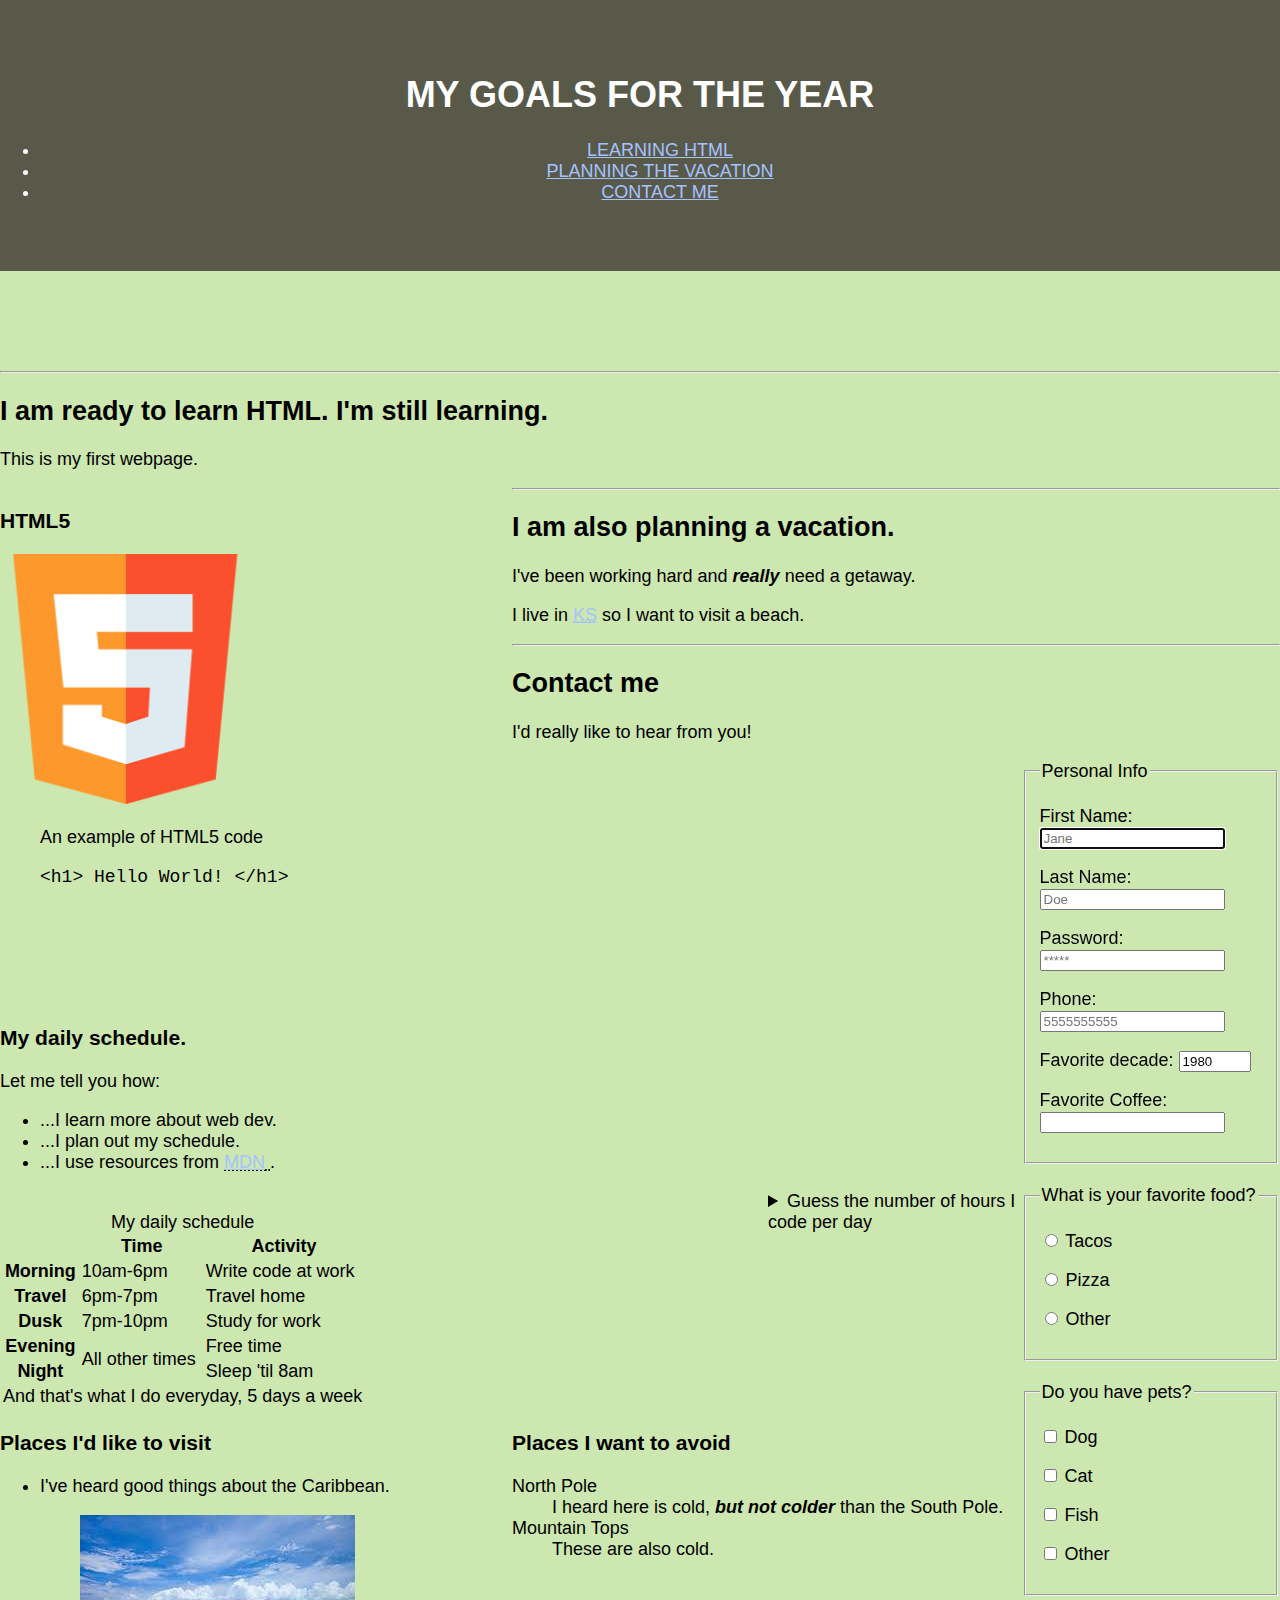
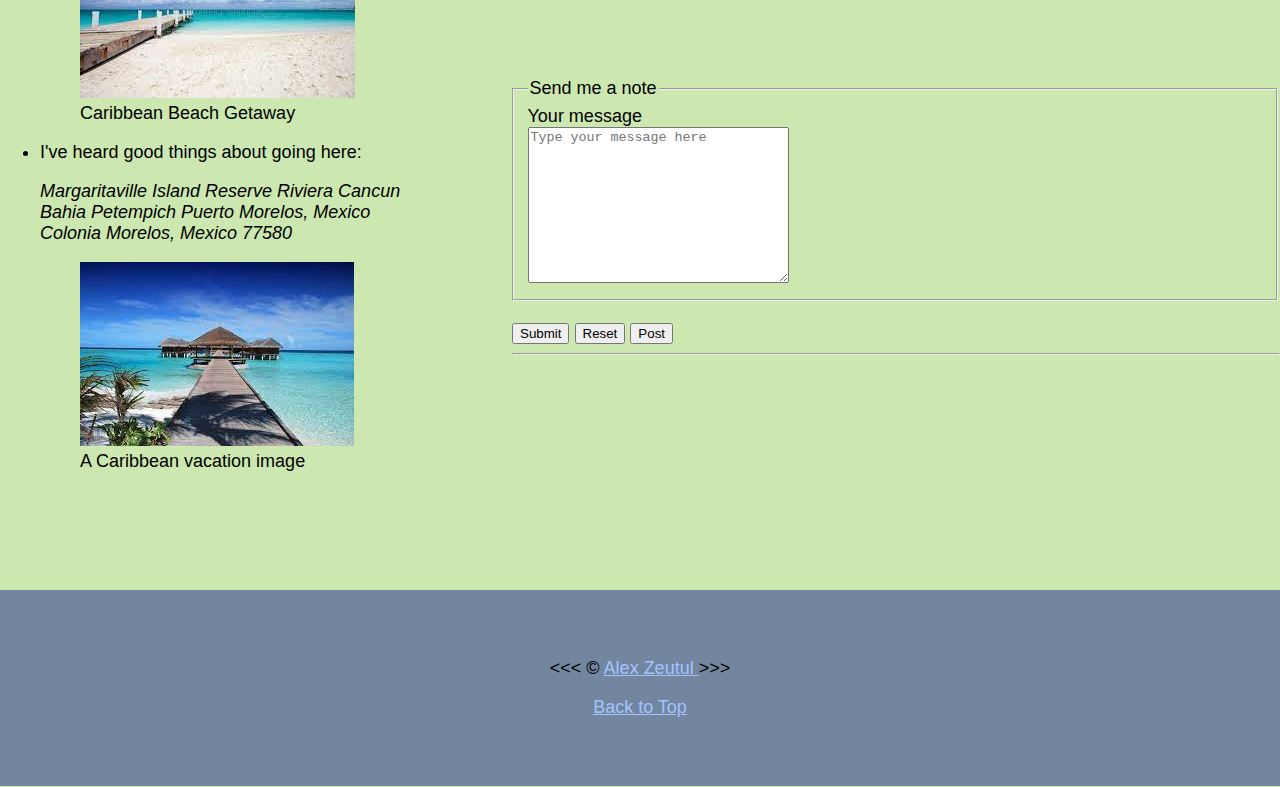
<file: index.html>
<!DOCTYPE html>
<html lang="en">
  <head>
    <meta charset="UTF-8" />
    <meta name="author" content="Alex Zeu" />
    <meta
      name="description"
      content="This page contains all the things I am learning and creating as I learn HTML."
    />
    <title>My first Web Page</title>
    <link rel="icon" href="html5.png" type="image/x-icon" />
    <link rel="stylesheet" href="main.css" type="text/css" />
  </head>

  <body>
    <header>
      <h1>My goals for the year</h1>

      <nav aria-label="primary-navigation">
        <ul>
          <li>
            <a href="#html">Learning HTML</a>
          </li>

          <li>
            <a href="#vacation">Planning the vacation</a>
          </li>
          <li>
            <a href="#contact">Contact me</a>
          </li>
        </ul>
      </nav>
    </header>

    <hr />

    <main>
      <article id="html">
        <h2>I am ready to learn HTML. I'm still learning.</h2>
        <p>This is my first webpage.</p>
        <section>
          <h3>HTML5</h3>

          <img
            src="img/html5.png"
            alt="HTML5 Logo"
            title="I am learning HTML5"
            width="250"
          />

          <figure>
            <figcaption>
              An example of HTML5 code
              <p>
                <code> &lt;h1&gt; Hello World! &lt;/h1&gt; </code>
              </p>
            </figcaption>
          </figure>
        </section>

        <section class="container">
          <h3>My daily schedule.</h3>
          <p>Let me tell you how:</p>
          <ul>
            <li>...I learn more about web dev.</li>
            <li>...I plan out my schedule.</li>
            <li>
              ...I use resources from
              <abbr title="Mozilla Developer Network">
                <a href="https://developer.mozilla.org/">MDN</a> </abbr
              >.
            </li>
          </ul>
          <aside>
            <details>
              <summary>Guess the number of hours I code per day</summary>
              <p>I start at 10AM and i write code for 8 hours every day.</p>
            </details>
          </aside>
          <br />
          <table>
            <caption>
              My daily schedule
            </caption>
            <thead>
              <tr>
                <th>&nbsp;</th>
                <th scope="col">Time</th>
                <th scope="col">Activity</th>
              </tr>
            </thead>
            <tbody>
              <tr>
                <th scope="row">Morning</th>
                <td>
                  <time datetime="10:00">10am</time>-<time datetime="18:00"
                    >6pm</time
                  >
                </td>
                <td>Write code at work</td>
              </tr>
              <tr>
                <th scope="row">Travel</th>
                <td>
                  <time datetime="18:00">6pm</time>-<time datetime="19:00"
                    >7pm</time
                  >
                </td>
                <td>Travel home</td>
              </tr>
              <tr>
                <th scope="row">Dusk</th>
                <td>
                  <time datetime="19:00">7pm</time>-<time datetime="22:00"
                    >10pm</time
                  >
                </td>
                <td>Study for work</td>
              </tr>
              <tr>
                <th scope="row">Evening</th>
                <td rowspan="2">All other times</td>
                <td>Free time</td>
              </tr>
              <tr>
                <th scope="row">Night</th>
                <td>Sleep 'til 8am</td>
              </tr>
            </tbody>
            <tfoot>
              <tr>
                <td colspan="3">
                  And that's what I do everyday, 5 days a week
                </td>
              </tr>
            </tfoot>
          </table>
        </section>
      </article>

      <hr />

      <article id="vacation">
        <h2>I am also planning a vacation.</h2>
        <p>
          I've been working hard and <em><strong>really</strong></em> need a
          getaway.
        </p>
        <p>
          I live in
          <a href="https://en.wikipedia.org/wiki/Kansas"
            ><abbr title="Kansas">KS</abbr></a
          >
          so I want to visit a beach.
        </p>

        <section>
          <h3>Places I'd like to visit</h3>
          <ul>
            <li>
              <p>I've heard good things about the Caribbean.</p>
              <figure>
                <img
                  src="img/caribbean.jpg"
                  alt="Caribbean Beach"
                  title="I want to visit a Caribbean Beach"
                />
                <figcaption>Caribbean Beach Getaway</figcaption>
              </figure>
            </li>
            <li>
              <p>I've heard good things about going here:</p>
              <address>
                Margaritaville Island Reserve Riviera Cancun<br />
                Bahia Petempich Puerto Morelos, Mexico<br />
                Colonia Morelos, Mexico 77580
              </address>
              <figure>
                <img
                  src="img/vacation.jpg"
                  alt="Cancun Vacation"
                  title="It's 5 o'clock somewhere!"
                />
                <figcaption>A Caribbean vacation image</figcaption>
              </figure>
            </li>
          </ul>
        </section>

        <!-- TODO: Add more places -->

        <section>
          <h3>Places I want to avoid</h3>
          <dl>
            <dt>North Pole</dt>
            <dd>
              I heard here is cold,
              <strong><em>but not colder</em></strong> than the South Pole.
            </dd>

            <dt>Mountain Tops</dt>
            <dd>These are also cold.</dd>
          </dl>
        </section>
      </article>

      <hr />

      <article id="contact">
        <h2>Contact me</h2>
        <p>I'd really like to hear from you!</p>

        <form action="https://httpbin.org/get" method="get">
          <fieldset>
            <legend>Personal Info</legend>
            <p>
              <label for="firstName">First Name:</label>
              <input
                type="text"
                name="firstName"
                id="firstName"
                placeholder="Jane"
                autocomplete="on"
                required
                autofocus
              />
            </p>

            <p>
              <label for="lastName">Last Name:</label>
              <input
                type="text"
                name="lastName"
                id="lastName"
                placeholder="Doe"
                autocomplete="on"
                required
              />
            </p>

            <p>
              <label for="password">Password:</label>
              <input
                type="password"
                name="password"
                id="password"
                placeholder="*****"
                required
              />
            </p>

            <p>
              <label for="phone">Phone:</label>
              <input
                type="tel"
                name="phone"
                id="phone"
                placeholder="5555555555"
                required
                pattern="[0-9]{3}[0-9]{3}[0-9]{4}"
              />
            </p>

            <p>
              <label for="decade">Favorite decade:</label>
              <input
                type="number"
                name="decade"
                id="decade"
                min="1950"
                max="2020"
                step="10"
                value="1980"
              />
            </p>

            <!-- <p>
        <label for="coffee">Favorite coffee:</label>
        <select name="coffee" id="coffee" multiple size="5">
          <optgroup label="Coffees">
            <option value="regular coffee">Regular Coffee</option>
            <option value="iced coffee">Iced Coffee</option>
          </optgroup>
          <optgroup label="Espresso Drinks">
            <option value="latte">Latte</option>
            <option value="cappuccino" selected>Cappuccino</option>
            <option value="cortado">Cortado</option>
            <option value="americano">Americano</option>
          </optgroup>
          <option value="other">Other</option>
        </select>
      </p> -->

            <p>
              <label for="coffee">Favorite Coffee:</label>
              <input type="text" name="coffee" id="coffee" list="coffee-list" />
              <datalist id="coffee-list">
                <option value="Coffee"></option>
                <option value="Latte"></option>
                <option value="Espresso"></option>
                <option value="Cappuccino"></option>
                <option value="Americano"></option>
                <option value="Other"></option>
              </datalist>
            </p>
          </fieldset>
          <br />
          <fieldset>
            <legend>What is your favorite food?</legend>
            <p>
              <input type="radio" name="food" id="tacos" value="tacos" />
              <label for="tacos">Tacos</label>
            </p>
            <p>
              <input type="radio" name="food" id="pizza" value="pizza" />
              <label for="pizza">Pizza</label>
            </p>
            <p>
              <input type="radio" name="food" id="other" value="other" />
              <label for="other">Other</label>
            </p>
          </fieldset>
          <br />
          <fieldset>
            <legend>Do you have pets?</legend>
            <p>
              <input type="checkbox" name="pets" id="dog" value="dog" />
              <label for="dog">Dog</label>
            </p>
            <p>
              <input type="checkbox" name="pets" id="cat" value="cat" />
              <label for="cat">Cat</label>
            </p>
            <p>
              <input type="checkbox" name="pets" id="fish" value="fish" />
              <label for="fish">Fish</label>
            </p>
            <p>
              <input
                type="checkbox"
                name="pets"
                id="otherPet"
                value="otherPet"
              />
              <label for="otherPet">Other</label>
            </p>
          </fieldset>
          <br />
          <fieldset>
            <legend>Send me a note</legend>
            <label for="message">Your message</label>
            <br />
            <textarea
              name="message"
              id="message"
              cols="30"
              rows="10"
              placeholder="Type your message here"
            ></textarea>
          </fieldset>
          <br>
          <button type="submit">Submit</button>
          <button type="reset">Reset</button>
          <button type="submit" formaction="https://httpbin.org/post" formmethod="post">Post</button>
        </form>
      </article>
    </main>

    <hr />
    <footer>
      <p>
        &lt;&lt;&lt; &copy; <a href="about.html"> Alex Zeutul </a> &gt;&gt;&gt;
      </p>
      <p>
        <a href="#">Back to Top</a>
      </p>
    </footer>
  </body>
</html>
</file>
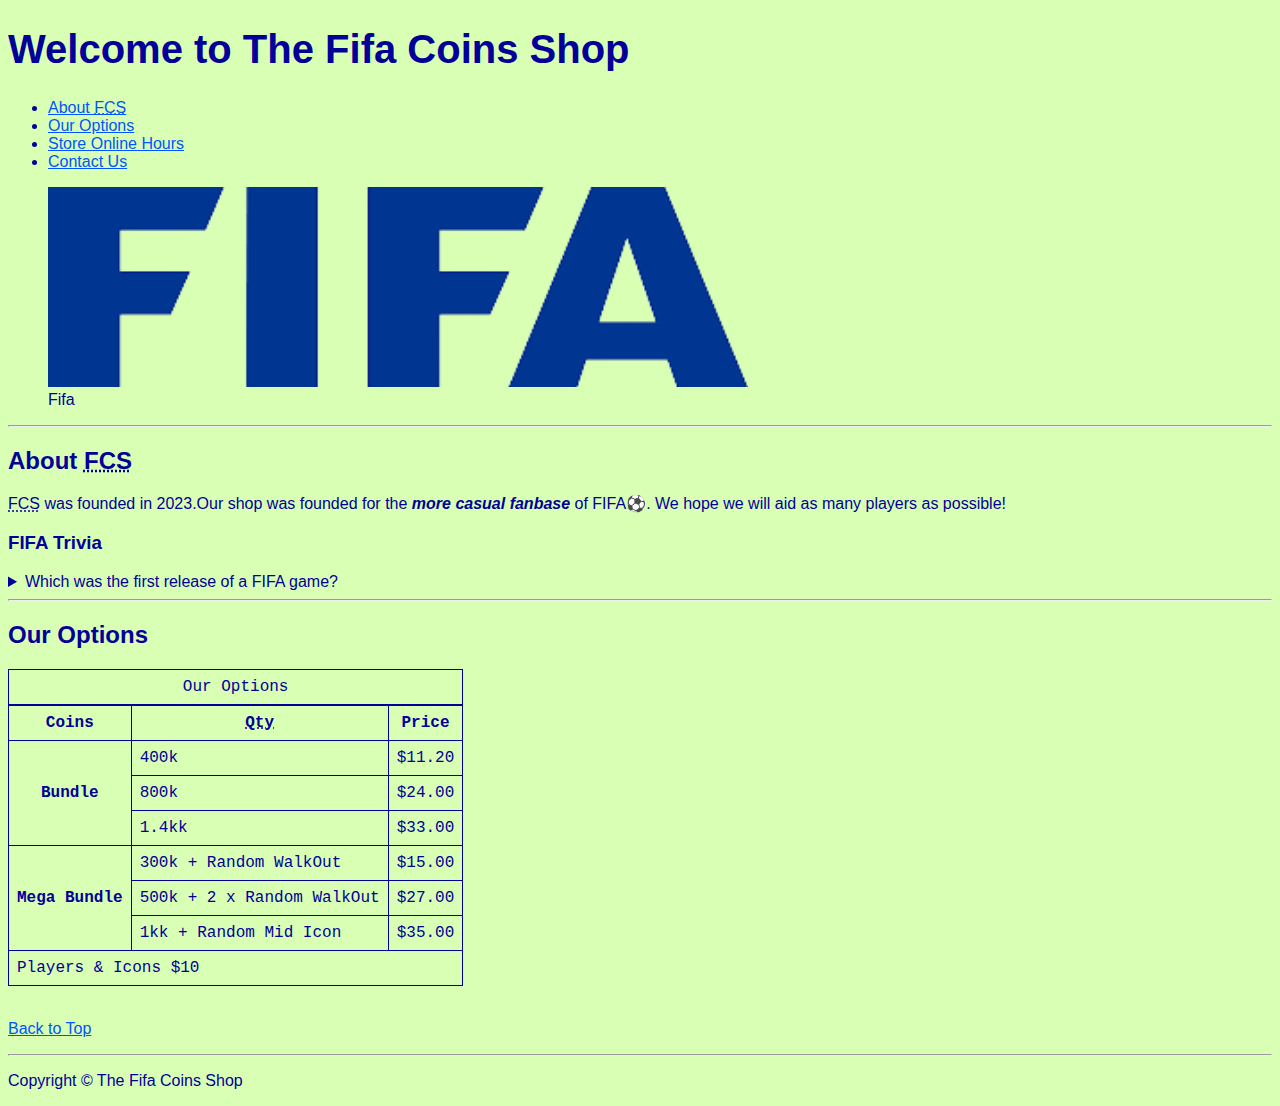
<file: final-project/index.html>
<!DOCTYPE html>
<html lang="en">
  <head>
    <meta charset="UTF-8" />
    <meta name="author" content="Alex Zeu" />
    <meta
      name="description"
      content="The official website for the Fifa Coins Shop"
    />
    <title>The Fifa Coins Shop</title>
    <link rel="icon" href="star.png" type="image/x-icon" />
    <link rel="stylesheet" href="css/stylesheet.css" />
  </head>

  <body style="background-color: rgb(216, 255, 180); font-family: Impact, Haettenschweiler, 'Arial Narrow Bold', sans-serif;">
    <header>
      <h1 style="font-size: 40px">Welcome to The Fifa Coins Shop</h1>
      <nav>
        <ul>
          <li>
            <a href="#about"
              >About <abbr title="The Fifa Coins Shop">FCS</abbr></a
            >
          </li>
          <li>
            <a href="#option">Our Options</a>
          </li>
          <li>
            <a href="hours.html">Store Online Hours</a>
          </li>
          <li>
            <a href="contact.html">Contact Us</a>
          </li>
        </ul>
      </nav>

      <figure>
        <img src="img/fifa.png" alt="Fifa" title="Who doesn't love Fifa" width="700" height="200"/>
        <figcaption>Fifa</figcaption>
      </figure>
    </header>

    <hr />
    <main>
      <article id="about">
        <h2>About <abbr title="The Fifa Coins Shop">FCS</abbr></h2>
        <p>
          <abbr title="The Fifa Coins Shop">FCS</abbr> was founded in
          <time datetime="2023">2023</time>.Our shop was founded for the
          <strong><em>more casual fanbase</em></strong> of FIFA⚽. We hope we
          will aid as many players as possible!
        </p>
        <aside>
          <h3>FIFA Trivia</h3>
          <details>
            <summary>Which was the first release of a FIFA game?</summary>
            <p>
              The first ever release of a FIFA game was FIFA International
              Soccer, with it's date being 15 December 1993
            </p>
          </details>
        </aside>
      </article>
      <hr>
      <article id="option">
        <h2>Our Options</h2>
        <table>
          <caption>
            Our Options
          </caption>
          <thead>
            <tr>
              <th>Coins</th>
              <th scope="col"><abbr title="Quantity">Qty</abbr></th>
              <th scope="col">Price</th>
            </tr>
          </thead>
          <tbody>
            <tr>
              <th scope="row" rowspan="3">
                Bundle
              </th>
              <td>400k</td>
              <td>$11.20</td>
            </tr>
            <tr>
              <td>800k</td>
              <td>$24.00</td>
            </tr>
            <tr>
              <td>1.4kk</td>
              <td>$33.00</td>
            </tr>
            <tr>
              <th scope="row" rowspan="3">
                Mega Bundle
              </th>
              <td>300k + Random WalkOut</td>
              <td>$15.00</td>
            </tr>
            <tr>
              <td>500k + 2 x Random WalkOut</td>
              <td>$27.00</td>
            </tr>
            <tr>
              <td>1kk + Random Mid Icon</td>
              <td>$35.00</td>
            </tr>
          </tbody>
          <tfoot>
            <tr>
              <td colspan="3">Players &amp; Icons $10</td>
            </tr>
          </tfoot>
        </table>
        <br>
        <p>
          <a href="#">Back to Top</a>
        </p>
      </article>
    </main>

    <hr />

    <footer>
      <p>Copyright &copy; The Fifa Coins Shop</p>
    </footer>
  </body>
</html>
</file>
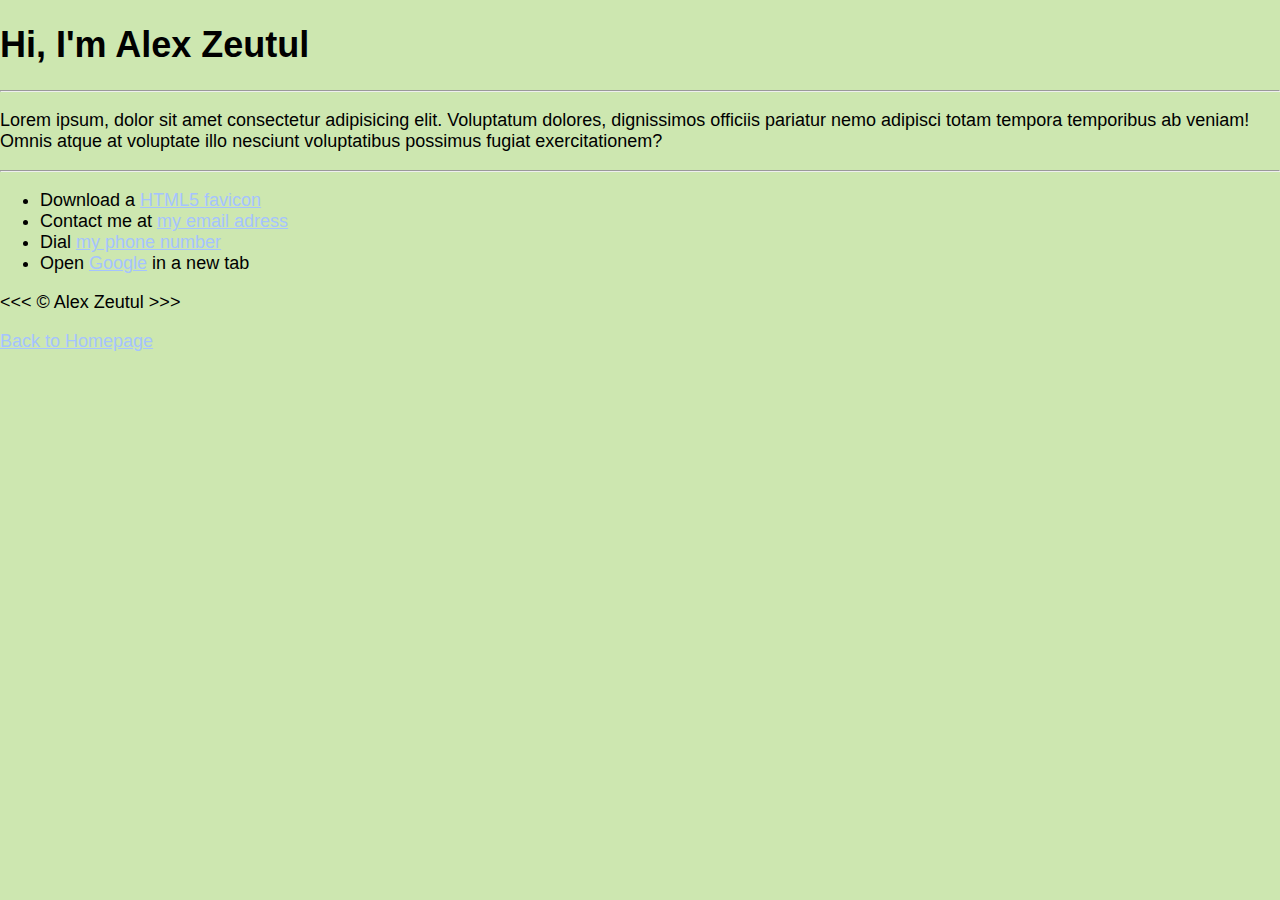
<file: about.html>
<!DOCTYPE html>
<html lang="en">

<head>
    <meta charset="UTF-8">
    <meta name="author" content="Alex Zeutul">
    <meta name="description" content="Hi, I'm Alex Zeutul and this page is about me.">
    <title>About me</title>
    <link rel="icon" href="html5.png" type="image/x-icon">
    <link rel="stylesheet" href="main.css" type="text/css">
</head>

<body>
    <h1>Hi, I'm Alex Zeutul</h1>

    <hr>

    <p>Lorem ipsum, dolor sit amet consectetur adipisicing elit. Voluptatum dolores, dignissimos officiis pariatur nemo adipisci totam tempora temporibus ab veniam! Omnis atque at voluptate illo nesciunt voluptatibus possimus fugiat exercitationem?</p>

    <hr>

    <ul>
        
        <li>
            Download a <a href="html5.png" download>HTML5 favicon</a>
        </li>

        <li>
            Contact me at <a href="mailto:random@email.com">my email adress</a>
        </li>

        <li>
            Dial <a href="tel:+1234567890">my phone number</a>
        </li>

        <li>
            Open <a href="https://www.google.com" target="_blank">Google</a> in a new tab
        </li>

    </ul>

    &lt;&lt;&lt; &copy; Alex Zeutul &gt;&gt;&gt;

    <p>
        <a href="/">Back to Homepage</a>
    </p>

    

</body>

</html>
</file>
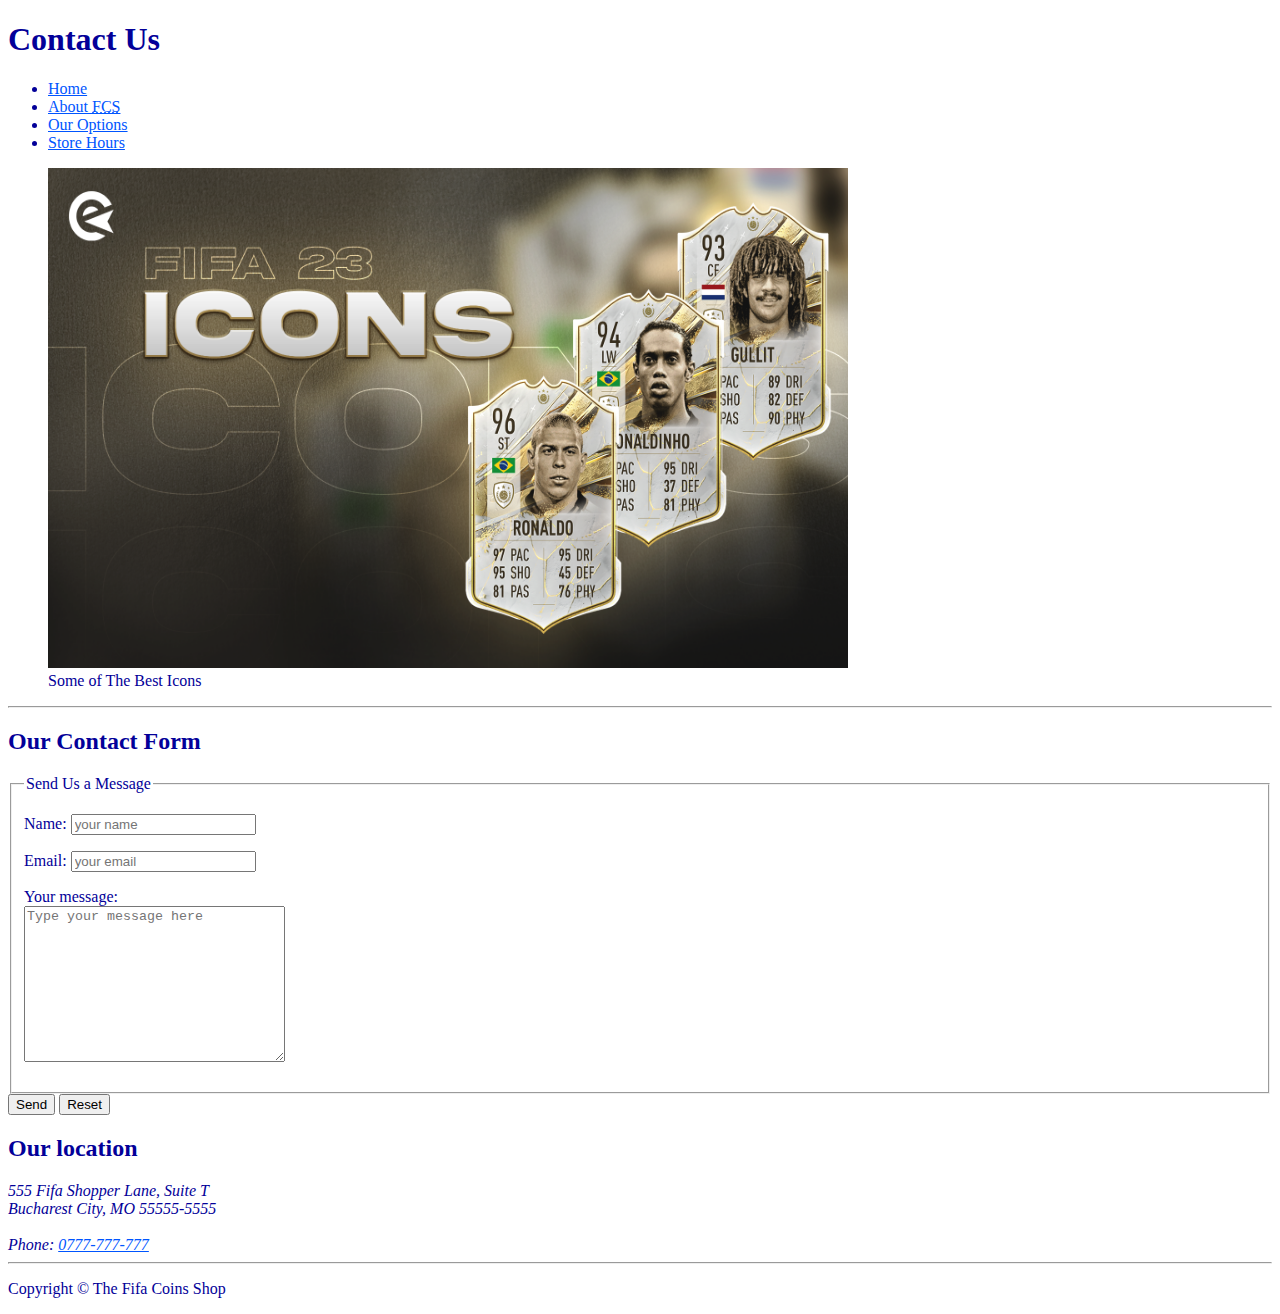
<file: final-project/contact.html>
<!DOCTYPE html>
<html lang="en">
  <head>
    <meta charset="UTF-8" />
    <meta name="author" content="Alex Zeu" />
    <meta
      name="description"
      content="Contact Information for The Fifa Coins Shop"
    />
    <title>Contact Us - LTS</title>
    <link rel="icon" href="star.png" type="image/x-icon" />
    <link rel="stylesheet" href="css/stylesheet.css" />
  </head>

  <body>
    <header>
      <h1>Contact Us</h1>
      <nav>
        <ul>
          <li>
            <a href="/">Home</a>
          </li>
          <li>
            <a href="/#about"
              >About <abbr title="The Fifa Coins Shop">FCS</abbr></a
            >
          </li>
          <li>
            <a href="/#option">Our Options</a>
          </li>
          <li>
            <a href="hours.html">Store Hours</a>
          </li>
        </ul>
      </nav>

      <figure>
        <img
          src="img/fifaIcons.png"
          alt="Some of The Best Icons"
          title="Who doesn't love Icons"
          width="800"
          height="500"
        />
        <figcaption>Some of The Best Icons</figcaption>
      </figure>
    </header>

    <hr />
    <main>
      <section>
        <h2>Our Contact Form</h2>
        <form action="https://httpbin.org/get" method="get">
          <fieldset>
            <legend>Send Us a Message</legend>
            <p>
              <label for="name">Name:</label>
              <input
                type="text"
                name="name"
                id="name"
                placeholder="your name"
                required
              />
            </p>
            <p>
              <label for="email">Email:</label>
              <input
                type="email"
                name="email"
                id="email"
                placeholder="your email"
                required
              />
            </p>
            <p>
              <label for="message">Your message:</label>
              <br />
              <textarea
                name="message"
                id="message"
                cols="30"
                rows="10"
                placeholder="Type your message here"
              ></textarea>
            </p>
          </fieldset>
          <button type="submit">Send</button>
          <button type="reset">Reset</button>
        </form>
      </section>
      <section>
        <h2>Our location</h2>
        <address>
          555 Fifa Shopper Lane, Suite T <br>
          Bucharest City, MO 55555-5555
          <br><br>
          Phone: <a href="tel:+04777777777">0777-777-777</a>
        </address>
      </section>
    </main>

    <hr />

    <footer>
      <p>Copyright &copy; The Fifa Coins Shop</p>
    </footer>
  </body>
</html>
</file>
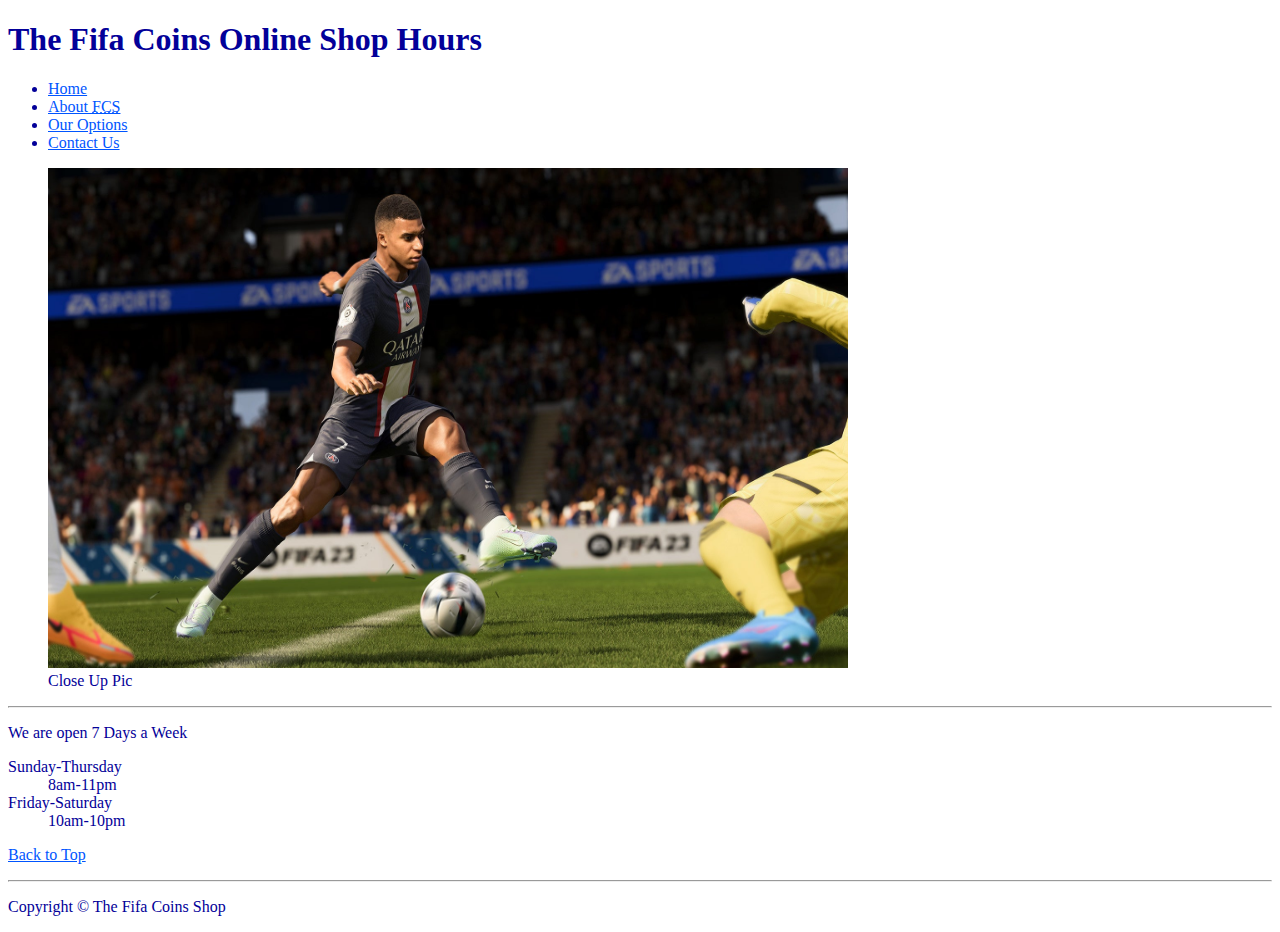
<file: final-project/hours.html>
<!DOCTYPE html>
<html lang="en">
  <head>
    <meta charset="UTF-8" />
    <meta name="author" content="Alex Zeu" />
    <meta
      name="description"
      content="Online Store Hours for the Fifa Coins Shop"
    />
    <title>FCS Hours</title>
    <link rel="icon" href="star.png" type="image/x-icon" />
    <link rel="stylesheet" href="css/stylesheet.css" />
  </head>

  <body>
    <header>
      <h1>The Fifa Coins Online Shop Hours</h1>
      <nav>
        <ul>
          <li>
            <a href="/">Home</a>
          </li>
          <li>
            <a href="/#about"
              >About <abbr title="The Fifa Coins Shop">FCS</abbr></a
            >
          </li>
          <li>
            <a href="/#option">Our Options</a>
          </li>
          <li>
            <a href="contact.html">Contact Us</a>
          </li>
        </ul>
      </nav>

      <figure>
        <img
          src="img/fifaCloseUp.png"
          alt="Close Up Pic"
          title="Who doesn't love Fifa"
          width="800"
          height="500"
        />
        <figcaption>Close Up Pic</figcaption>
      </figure>
    </header>

    <hr />
    <main>
      <p>
        We are open 7 Days a Week
      </p>
      <dl>
        <dt>
          Sunday-Thursday
        </dt>
        <dd>
          8am-11pm
        </dd>
        <dt>
          Friday-Saturday
        </dt>
        <dd>
          10am-10pm
        </dd>
      </dl>
      <p>
        <a href="#">Back to Top</a>
      </p>
    </main>

    <hr />

    <footer>
      <p>Copyright &copy; The Fifa Coins Shop</p>
    </footer>
  </body>
</html>
</file>
<file: main.css>
body
            {
                background-color: #CDE7B0;
                font-family: "Century Gothic" ,CenturyGothic,AppleGothic,sans-serif;
                font-size: 18px;
                margin: 0;
            }

header {
    background-color: #59594A;
    padding-top: 50px;
    padding-bottom: 50px;
    text-align: center;
    color: #FFF;
    text-transform: uppercase;
    margin-bottom: 100px;
}

.container {
    width: 80%;
    margin: 0 auto;
}

section {
    float: left;
    width: 40%;
    margin-bottom: 100px;
}

aside {
    float: right;
    width: 25%;
}

footer {
    background-color: #7286A0;
    clear: both;
    padding: 50px 0;
    text-align: center;
}

a {
    color:rgb(165, 195, 255)
}

a:visited {
    color: blueviolet;
}

a:hover, a:active {
    color: rgb(147, 147, 255);
    
}
</file>
<file: final-project/css/stylesheet.css>
body
            {
                background-color: rgb(255, 255, 255);
                color: rgb(3, 0, 153);
            }

a {
    color:rgb(0, 85, 255)
}

a:visited {
    color: blueviolet;
}

a:hover, a:active {
    color: rgb(147, 147, 255);
}

table, tr, th, td, caption {
    border: 1px solid;
    font-family: 'Courier New', Courier, monospace;
    border-collapse: collapse;
    padding: 0.5rem;
}
</file>
